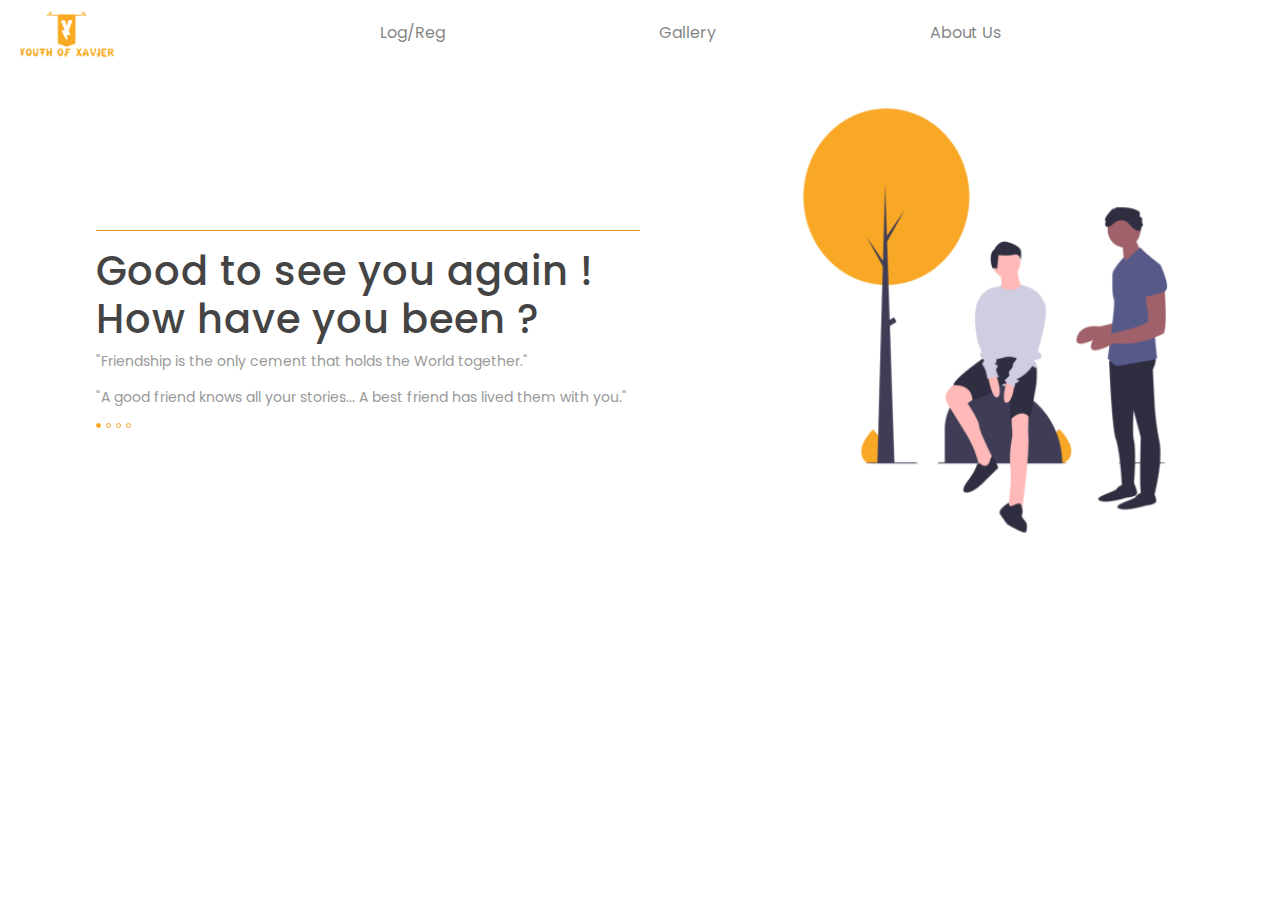
<file: index.html>
<!DOCTYPE html>
<html lang="en">

<head>
	<meta charset="UTF-8" />
	<meta name="viewport" content="width=device-width, initial-scale=1.0" />
	<!-- <script src="https://kit.fontawesome.com/64d58efce2.js" crossorigin="anonymous"></script> -->
	<link rel="stylesheet" href="style.css" />
	<link rel="stylesheet" href="https://stackpath.bootstrapcdn.com/bootstrap/4.5.2/css/bootstrap.min.css"
		integrity="sha384-JcKb8q3iqJ61gNV9KGb8thSsNjpSL0n8PARn9HuZOnIxN0hoP+VmmDGMN5t9UJ0Z" crossorigin="anonymous">
</head>

<body>
	<!-- <div class="container">
		<div class="navbar">
			<div class="logo">
				<img src="home_images\logo.png" alt="">
			</div>
			<nav>
				<ul>
					<li><a href="login_page\logregis.html">Log/Reg</a></li>
					<li><a href="#">Gallery</a></li>
					<li><a href="#">About Us</a></li>
				</ul>
			</nav>
		</div> -->
	<!-- editing menu bar -->
	<nav class="navbar navbar-expand-lg navbar-light bg-transparent">
		<!-- <a class="navbar-brand" href="#">Navbar</a> -->
		<div class="logo">
			<img src="home_images\logo.png" alt="">
		</div>
		<button class="navbar-toggler" type="button" data-toggle="collapse" data-target="#navbarSupportedContent"
			aria-controls="navbarSupportedContent" aria-expanded="false" aria-label="Toggle navigation">
			<span class="navbar-toggler-icon"></span>
		</button>

		<div class="collapse navbar-collapse" id="navbarSupportedContent">
			<ul class="navbar-nav mx-auto my-0">

				<li class="nav-item"><a class="nav-link" href="login_page\logregis.html">Log/Reg</a></li>
				<li class="nav-item"><a class="nav-link" href="#">Gallery</a></li>
				<li class="nav-item"><a class="nav-link" href="#">About Us</a></li>

			</ul>
		</div>
	</nav>

	<div class="content-row">
		<div class="left-col">
			<!--Rahul search add kar dena if you wish to-->
			<hr>
			<h1>Good to see you again !
				How have you been ? </h1>
			<p>"Friendship is the only cement that holds the World together."</p>
			<p>"A good friend knows all your stories... A best friend has lived them with you."</p>
			<div class="indicator">
				<span class="active"></span>
				<span></span>
				<span></span>
				<span></span>
			</div>
		</div>

		<div class="right-col">
			<img src="home_images\background.png" alt="">
		</div>
	</div>
	</div>
</body>
<script src="https://code.jquery.com/jquery-3.5.1.slim.min.js"
	integrity="sha384-DfXdz2htPH0lsSSs5nCTpuj/zy4C+OGpamoFVy38MVBnE+IbbVYUew+OrCXaRkfj"
	crossorigin="anonymous"></script>
<script src="https://cdn.jsdelivr.net/npm/popper.js@1.16.1/dist/umd/popper.min.js"
	integrity="sha384-9/reFTGAW83EW2RDu2S0VKaIzap3H66lZH81PoYlFhbGU+6BZp6G7niu735Sk7lN"
	crossorigin="anonymous"></script>
<script src="https://stackpath.bootstrapcdn.com/bootstrap/4.5.2/js/bootstrap.min.js"
	integrity="sha384-B4gt1jrGC7Jh4AgTPSdUtOBvfO8shuf57BaghqFfPlYxofvL8/KUEfYiJOMMV+rV"
	crossorigin="anonymous"></script>

</html>
</file>
<file: style.css>
@import url("https://fonts.googleapis.com/css2?family=Poppins:wght@200;300;400;500;600;700;800&display=swap");
*{
	margin: 0;
	padding: 0;
	font-family: "Poppins" , sans-serif ;
}

/* .container{
	height: 100vh;
	width: 100%;
	position: relative;
	background: #fff;
} */
/* .navbar{
	width: 90;
	display: flex;
	align-items: center;
	justify-content: space-between;
	margin: auto;
} */
.logo img{
	width: 100px;
	cursor: pointer;
	margin: 0;
}

nav ul li{
	padding:0 11vh;
}
.navbar{
	background : #fff
}
/* nav ul li a{
	text-decoration: none;
	color: #444;
	font-size: 15px;
	padding: 5px 2px;


}
nav ul li a:hover{
	color: #444;
	border-bottom: 3px solid #F9A826
} */
.content-row{
	width: 85%;
	display:flex;
	align-items: center;
	margin: auto;
}
.left-col, .right-col{
	flex-basis: 50%;
}
.left-col{
	padding: 50px 0;
}
hr{
	height:160px;
	height: 4px;
	background: #F9A826;
	margin: 30px 0;
	border: none;
}
h1{
	font-size: 40px;
	color: #444;
	letter-spacing: 1px;
}

p{
	color: #999;
	margin: -1px 0;
	font-size: 14px;
	line-height: 20px;
}
.indicator{
	display: flex;
}
span{
	width: 5px;
	height: 5px;
	border: 1px solid #F9A826;
	border-radius: 50%;
	margin-right: 5px;
}
.active{
	background: #F9A826;
}
.right-col img{

	width: 100%;
	margin-left: 100px;
}
</file>
